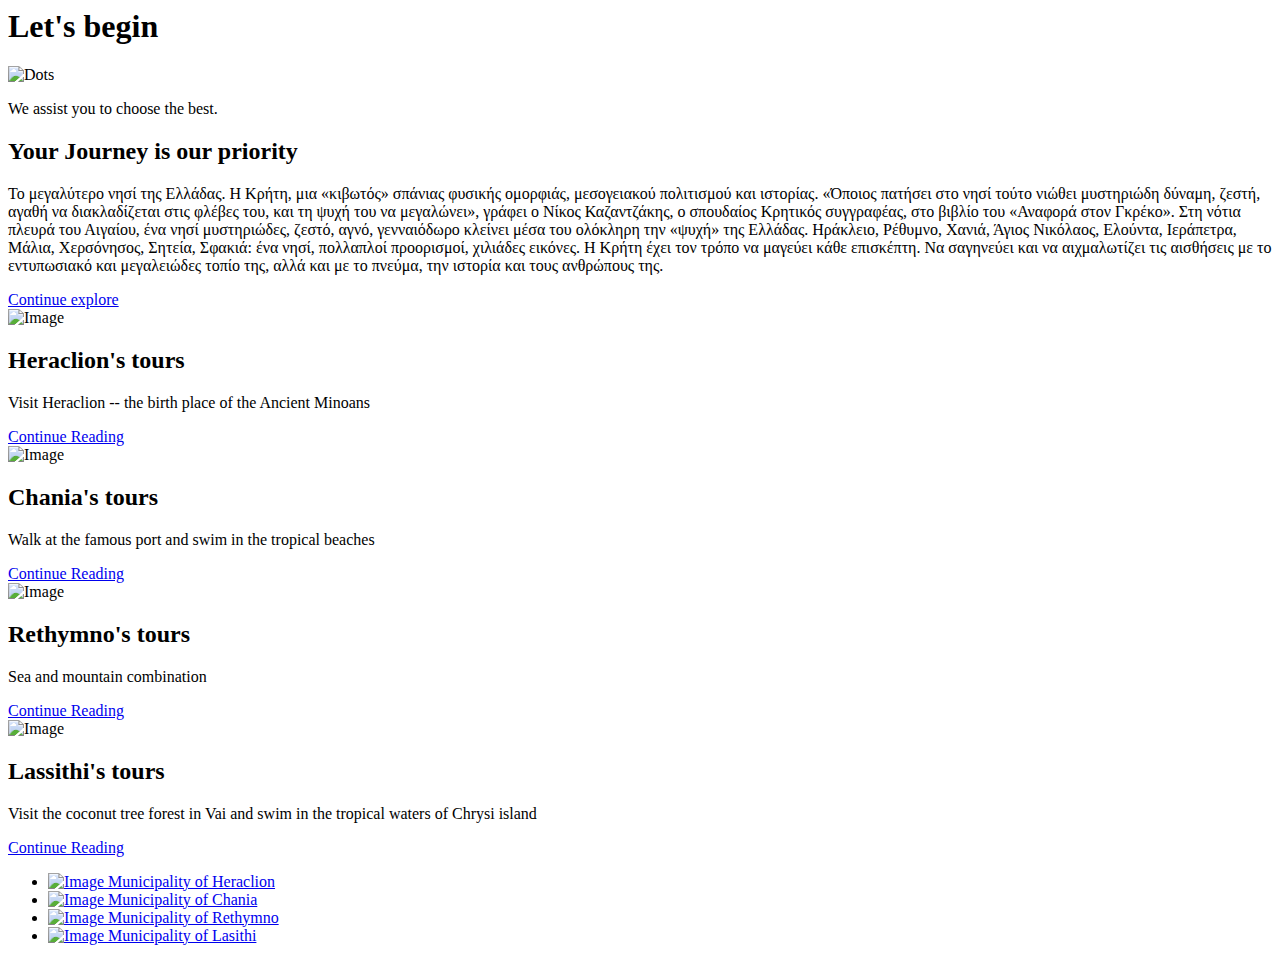
<file: src/main/resources/templates/index.html>
<html lang="en" xmlns:th="http://www.thymeleaf.org" xmlns:layout="http://www.ultraq.net.nz/thymeleaf/layout"
      xmlns:with="http://www.thymeleaf.org/extras/with"
      layout:decorate="~{layout}" with:title="'Welcome to our page'">
<th:block layout:fragment="content">
    <div class="tm-page-wrap mx-auto">
        <section class="tm-banner">
            <div class="tm-container-outer tm-banner-bg">
                <div class="container">

                    <div class="row tm-banner-row tm-banner-row-header">
                        <div class="col-xs-12">
                            <div class="tm-banner-header">
                                <h1 class="text-uppercase tm-banner-title">Let's begin</h1>
                                <img th:src="@{/img/dots-3.png}" alt="Dots">
                                <p class="tm-banner-subtitle">We assist you to choose the best.</p>
                                <a href="javascript:void(0)" class="tm-down-arrow-link"><i class="fa fa-2x fa-angle-down tm-down-arrow"></i></a>
                            </div>
                        </div>  <!-- col-xs-12 -->
                    </div> <!-- row -->

                    <div class="tm-banner-overlay"></div>
                </div>  <!-- .container -->
            </div>     <!-- .tm-container-outer -->
        </section>

        <section class="p-5 tm-container-outer tm-bg-gray">
            <div class="container">
                <div class="row">
                    <div class="col-xs-12 mx-auto tm-about-text-wrap text-center">
                        <h2 class="text-uppercase mb-4">Your <strong>Journey</strong> is our priority</h2>
                        <p class="mb-4"> Το μεγαλύτερο νησί της Ελλάδας. Η Κρήτη, μια «κιβωτός» σπάνιας φυσικής ομορφιάς, μεσογειακού πολιτισμού και ιστορίας.
                            «Όποιος πατήσει στο νησί τούτο νιώθει μυστηριώδη δύναμη, ζεστή, αγαθή να διακλαδίζεται στις φλέβες του, και τη ψυχή του να μεγαλώνει», γράφει ο Νίκος Καζαντζάκης,
                            ο σπουδαίος Κρητικός συγγραφέας, στο βιβλίο του «Αναφορά στον Γκρέκο». Στη νότια πλευρά του Αιγαίου, ένα νησί μυστηριώδες, ζεστό, αγνό, γενναιόδωρο κλείνει μέσα του
                            ολόκληρη την «ψυχή» της Ελλάδας. Ηράκλειο, Ρέθυμνο, Χανιά, Άγιος Νικόλαος, Ελούντα, Ιεράπετρα, Μάλια, Χερσόνησος, Σητεία, Σφακιά: ένα νησί, πολλαπλοί προορισμοί, χιλιάδες εικόνες.
                            Η Κρήτη έχει τον τρόπο να μαγεύει κάθε επισκέπτη. Να σαγηνεύει και να αιχμαλωτίζει τις αισθήσεις με το εντυπωσιακό και μεγαλειώδες τοπίο της, αλλά και με το πνεύμα, την ιστορία
                            και τους ανθρώπους της.

                            </p>
                        <a href="#" class="text-uppercase btn-primary tm-btn">Continue explore</a>
                    </div>
                </div>
            </div>
        </section>

        <div class="tm-container-outer" id="tm-section-2">
            <section class="tm-slideshow-section">
                <div class="tm-slideshow">
                    <img th:src="@{/img/Heraclion.jpg}" alt="Image">
                </div>
                <div class="tm-slideshow-description tm-bg-primary">
                    <h2 class="">Heraclion's tours</h2>
                    <p>Visit Heraclion -- the birth place of the Ancient Minoans</p>
                    <a href="#" class="text-uppercase tm-btn tm-btn-white tm-btn-white-primary">Continue Reading</a>
                </div>
            </section>
            <section class="clearfix tm-slideshow-section tm-slideshow-section-reverse">

                <div class="tm-right tm-slideshow tm-slideshow-highlight">
                    <img th:src="@{/img/Chania.jpg}" alt="Image">
                </div>

                <div class="tm-slideshow-description tm-slideshow-description-left tm-bg-highlight">
                    <h2 class="">Chania's tours</h2>
                    <p>Walk at the famous port and swim in the tropical beaches</p>
                    <a href="#" class="text-uppercase tm-btn tm-btn-white tm-btn-white-highlight">Continue Reading</a>
                </div>

            </section>
            <section class="tm-slideshow-section">
                <div class="tm-slideshow">
                    <img th:src="@{/img/Rethymno.jpg}" alt="Image">
                </div>
                <div class="tm-slideshow-description tm-bg-primary">
                    <h2 class="">Rethymno's tours</h2>
                    <p>Sea and mountain combination</p>
                    <a href="#" class="text-uppercase tm-btn tm-btn-white tm-btn-white-primary">Continue Reading</a>
                </div>
            </section>
            <section class="clearfix tm-slideshow-section tm-slideshow-section-reverse">

                <div class="tm-right tm-slideshow tm-slideshow-highlight">
                    <img th:src="@{/img/Lasithi.jpg}" alt="Image">
                </div>

                <div class="tm-slideshow-description tm-slideshow-description-left tm-bg-highlight">
                    <h2 class="">Lassithi's tours</h2>
                    <p>Visit the coconut tree forest in Vai and swim in the tropical waters of Chrysi island</p>
                    <a href="#" class="text-uppercase tm-btn tm-btn-white tm-btn-white-highlight">Continue Reading</a>
                </div>

            </section>
                </div>
        <div class="tm-container-outer" id="tm-section-3">
            <ul class="nav nav-pills tm-tabs-links">
                <li class="tm-tab-link-li">
                    <a href="#1a" data-toggle="tab" class="tm-tab-link">
                        <img th:src="@{/img/Heraclion_1.png}" alt="Image" class="img-fluid">
                        Municipality of Heraclion
                    </a>
                </li>
                <li class="tm-tab-link-li">
                    <a href="#2a" data-toggle="tab" class="tm-tab-link">
                        <img th:src="@{/img/Beach_Heraclion.png}" alt="Image" class="img-fluid">
                        Municipality of Chania
                    </a>
                </li>
                <li class="tm-tab-link-li">
                    <a href="#3a" data-toggle="tab" class="tm-tab-link">
                        <img th:src="@{/img/Knossos.png}" alt="Image" class="img-fluid">
                        Municipality of Rethymno
                    </a>
                </li>
                <li class="tm-tab-link-li">
                    <a href="#4a" data-toggle="tab" class="tm-tab-link active"><!-- Current Active Tab -->
                        <img th:src="@{/img/Lasithi_Vai.png}" alt="Image" class="img-fluid">
                        Municipality of Lasithi
                    </a>
                </li>
            </ul>
            <div class="tab-content clearfix">
            </div>
        </div>
    </div>
</th:block>
</html>
</file>
